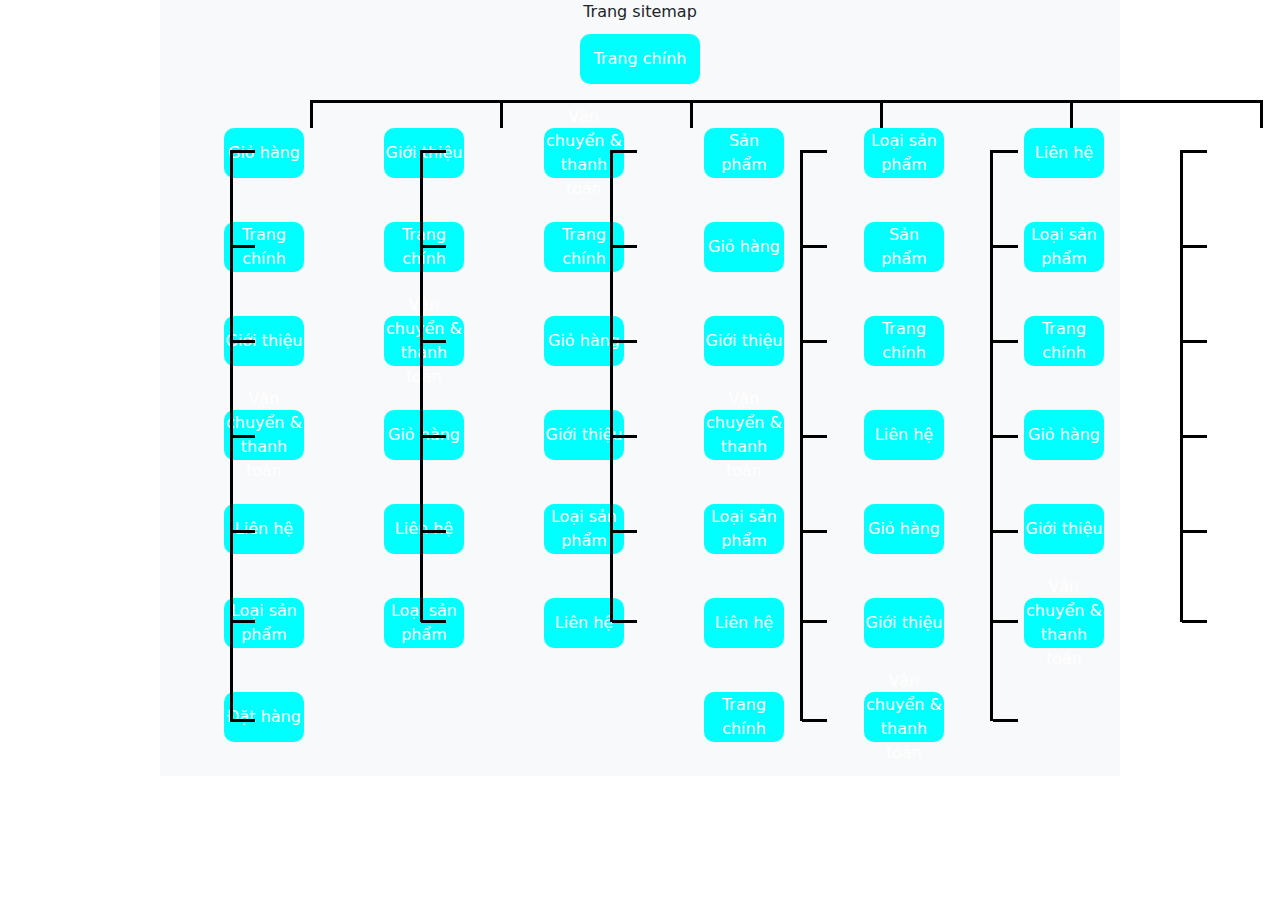
<file: html/sitemap.html>
<!DOCTYPE html>
<html lang="en">
<head>
    <meta charset="UTF-8">
    <meta name="viewport" content="width=device-width, initial-scale=1.0">
    <title>Document</title>
    <link rel="stylesheet" href="../Bootstrap5/css/bootstrap.min.css">
    <link rel="stylesheet" href="../Bootstrap5/js/bootstrap.bundle.js">
</head>
<style>
    .item {
        width: 120px;
        height: 50px;
        background-color: cyan;
        display: flex;
        justify-content: center;
        align-items: center;
        border-radius: 10px;
        color: white;
        margin: 10px 40px;
    }
    .hl {
        width: 950px;
        position: fixed;
        border-top: 3px solid black;
        top: 100px;
        left: 310px;
    }
    .vl {
        height: 571px;
        position: fixed;
        border-left: 3px solid black;
        top: 150px;
        left: 230px;
    }
    .vl-1 {
        height: 28px;
        position: fixed;
        border-left: 3px solid black;
        top: 100px;
        left: 310px;
    }
    .hl-1 {
        width: 25px;
        position: fixed;
        border-top: 3px solid black;
        top: 150px;
        left: 230px;
    }
</style>
<body class="d-flex justify-content-center align-items-center">
    <div class="w-75 h-75 bg-body-tertiary text-center">
        <div>Trang sitemap</div>
        <div class="w-100 d-flex justify-content-center ">
            <div class="item">
                <a href="../index.html" class="text-decoration-none text-white">
                    Trang chính
                </a>
            </div>
        </div> 
        <div class="w-100 d-flex justify-content-center m-4">
            <div class="item">
                <a href="../html/gio-hang.html" class="text-decoration-none text-white">
                    Giỏ hàng
                </a>
            </div>
            <div class="item">
                <a href="../html/gioithieu.html" class="text-decoration-none text-white">
                    Giới thiệu
                </a>
            </div>
            <div class="item">
                <a href="../html/van-chuyen-thanh-toan.html" class="text-decoration-none text-white">
                    Vận chuyển & thanh toán
                </a>
            </div>
            <div class="item">
                <a href="../html/san-pham.html" class="text-decoration-none text-white">
                    Sản phẩm
                </a>
            </div>
            <div class="item">
                <a href="../html/may-chay-bo.html" class="text-decoration-none text-white">
                    Loại sản phẩm
                </a>
            </div>
            <div class="item">
                <a href="../html/lien-he.html" class="text-decoration-none text-white">
                    Liên hệ
                </a>
            </div>
        </div> 
        <div class="w-100 d-flex justify-content-center m-4">
            <div class="item">
                <a href="../index.html" class="text-decoration-none text-white">
                    Trang chính
                </a>
            </div>
            <div class="item">
                <a href="../index.html" class="text-decoration-none text-white">
                    Trang chính
                </a>
            </div>
            <div class="item">
                <a href="../index.html" class="text-decoration-none text-white">
                    Trang chính
                </a>
            </div>
            <div class="item">
                <a href="../html/gio-hang.html" class="text-decoration-none text-white">
                    Giỏ hàng
                </a>
            </div>
            <div class="item">
                <a href="../html/san-pham.html" class="text-decoration-none text-white">
                    Sản phẩm
                </a>
            </div>
            <div class="item">
                <a href="../html/may-chay-bo.html" class="text-decoration-none text-white">
                    Loại sản phẩm
                </a>
            </div>
        </div> 
        <div class="w-100 d-flex justify-content-center m-4">
            <div class="item">
                <a href="../html/gioithieu.html" class="text-decoration-none text-white">
                    Giới thiệu
                </a>
            </div>
            <div class="item">
                <a href="../html/van-chuyen-thanh-toan.html" class="text-decoration-none text-white">
                    Vận chuyển & thanh toán
                </a>
            </div>
            <div class="item">
                <a href="../html/gio-hang.html" class="text-decoration-none text-white">
                    Giỏ hàng
                </a>
            </div>
            <div class="item">
                <a href="../html/gioithieu.html" class="text-decoration-none text-white">
                    Giới thiệu
                </a>
            </div>
            <div class="item">
                <a href="../index.html" class="text-decoration-none text-white">
                    Trang chính
                </a>
            </div>
            <div class="item">
                <a href="../index.html" class="text-decoration-none text-white">
                    Trang chính
                </a>
            </div>
        </div> 
        <div class="w-100 d-flex justify-content-center m-4">
            <div class="item">
                <a href="../html/van-chuyen-thanh-toan.html" class="text-decoration-none text-white">
                    Vận chuyển & thanh toán
                </a>
            </div>
            <div class="item">
                <a href="../html/gio-hang.html" class="text-decoration-none text-white">
                    Giỏ hàng
                </a>
            </div>
            <div class="item">
                <a href="../html/gioithieu.html" class="text-decoration-none text-white">
                    Giới thiệu
                </a>
            </div>
            <div class="item">
                <a href="../html/van-chuyen-thanh-toan.html" class="text-decoration-none text-white">
                    Vận chuyển & thanh toán
                </a>
            </div>
            <div class="item">
                <a href="../html/lien-he.html" class="text-decoration-none text-white">
                    Liên hệ
                </a>
            </div>
            <div class="item">
                <a href="../html/gio-hang.html" class="text-decoration-none text-white">
                    Giỏ hàng
                </a>
            </div>
        </div> 
        <div class="w-100 d-flex justify-content-center m-4">
            <div class="item">
                <a href="../html/lien-he.html" class="text-decoration-none text-white">
                    Liên hệ
                </a>
            </div>
            <div class="item">
                <a href="../html/lien-he.html" class="text-decoration-none text-white">
                    Liên hệ
                </a>
            </div>
            <div class="item">
                <a href="../html/may-chay-bo.html" class="text-decoration-none text-white">
                    Loại sản phẩm
                </a>
            </div>
            <div class="item">
                <a href="../html/may-chay-bo.html" class="text-decoration-none text-white">
                    Loại sản phẩm
                </a>
            </div>
            <div class="item">
                <a href="../html/gio-hang.html" class="text-decoration-none text-white">
                    Giỏ hàng
                </a>
            </div>
            <div class="item">
                <a href="../html/gioithieu.html" class="text-decoration-none text-white">
                    Giới thiệu
                </a>
            </div>
        </div> 
        <div class="w-100 d-flex justify-content-center m-4">
            <div class="item">
                <a href="../html/may-chay-bo.html" class="text-decoration-none text-white">
                    Loại sản phẩm
                </a>
            </div>
            <div class="item">
                <a href="../html/may-chay-bo.html" class="text-decoration-none text-white">
                    Loại sản phẩm
                </a>
            </div>
            <div class="item">
                <a href="../html/lien-he.html" class="text-decoration-none text-white">
                    Liên hệ
                </a>
            </div>
            <div class="item">
                <a href="../html/lien-he.html" class="text-decoration-none text-white">
                    Liên hệ
                </a>
            </div>
            <div class="item">
                <a href="../html/gioithieu.html" class="text-decoration-none text-white">
                    Giới thiệu
                </a>
            </div>
            <div class="item">
                <a href="../html/van-chuyen-thanh-toan.html" class="text-decoration-none text-white">
                    Vận chuyển & thanh toán
                </a>
            </div>
        </div> 
        <div class="w-100 d-flex justify-content-center m-4">
            <div class="item">
                <a href="../html/dat-hang.html" class="text-decoration-none text-white">
                    Đặt hàng
                </a>
            </div>
            <div class="item bg-body-tertiary">
            </div>
            <div class="item bg-body-tertiary">
                
            </div>
            <div class="item">
                <a href="../index.html" class="text-decoration-none text-white">
                    Trang chính
                </a>
            </div>
            <div class="item">
                <a href="../html/van-chuyen-thanh-toan.html" class="text-decoration-none text-white">
                    Vận chuyển & thanh toán
                </a>
            </div>
            <div class="item bg-body-tertiary">

            </div>
        </div> 
    </div>
    <div class="hl"></div>
    <div class="vl" style="left: 420px; height: 472px;"></div>
    <div class="vl" style="left: 610px; height: 472px;"></div>
    <div class="vl" style="left: 800px;"></div>
    <div class="vl" style="left: 990px;"></div>
    <div class="vl" style="left: 1180px; height: 472px;"></div>
    <div class="vl"></div>
    <div class="vl-1"></div>
    <div class="vl-1" style="left: 500px;"></div>
    <div class="vl-1" style="left: 690px;"></div>
    <div class="vl-1" style="left: 880px;"></div>
    <div class="vl-1" style="left: 1070px;"></div>
    <div class="vl-1" style="left: 1260px;"></div>
    <div class="hl-1"></div>
    <div class="hl-1" style="top: 245px;"></div>
    <div class="hl-1" style="top: 340px;"></div>
    <div class="hl-1" style="top: 435px;"></div>
    <div class="hl-1" style="top: 530px;"></div>
    <div class="hl-1" style="top: 620px;"></div>
    <div class="hl-1" style="top: 719px;"></div>
    <div class="hl-1" style="left:421px;"></div>
    <div class="hl-1" style="left:421px;top: 245px;"></div>
    <div class="hl-1" style="left:421px;top: 340px;"></div>
    <div class="hl-1" style="left:421px;top: 435px;"></div>
    <div class="hl-1" style="left:421px;top: 530px;"></div>
    <div class="hl-1" style="left:421px;top: 620px;"></div>
    <div class="hl-1" style="left:612px;"></div>
    <div class="hl-1" style="left:612px;top: 245px;"></div>
    <div class="hl-1" style="left:612px;top: 340px;"></div>
    <div class="hl-1" style="left:612px;top: 435px;"></div>
    <div class="hl-1" style="left:612px;top: 530px;"></div>
    <div class="hl-1" style="left:612px;top: 620px;"></div>
    <div class="hl-1" style="left:802px;"></div>
    <div class="hl-1" style="left:802px;top: 245px;"></div>
    <div class="hl-1" style="left:802px;top: 340px;"></div>
    <div class="hl-1" style="left:802px;top: 435px;"></div>
    <div class="hl-1" style="left:802px;top: 530px;"></div>
    <div class="hl-1" style="left:802px;top: 620px;"></div>
    <div class="hl-1" style="left:802px;top: 719px;"></div>
    <div class="hl-1" style="left:993px;"></div>
    <div class="hl-1" style="left:993px;top: 245px;"></div>
    <div class="hl-1" style="left:993px;top: 340px;"></div>
    <div class="hl-1" style="left:993px;top: 435px;"></div>
    <div class="hl-1" style="left:993px;top: 530px;"></div>
    <div class="hl-1" style="left:993px;top: 620px;"></div>
    <div class="hl-1" style="left:993px;top: 719px;"></div>
    <div class="hl-1" style="left:1182px;"></div>
    <div class="hl-1" style="left:1182px;top: 245px;"></div>
    <div class="hl-1" style="left:1182px;top: 340px;"></div>
    <div class="hl-1" style="left:1182px;top: 435px;"></div>
    <div class="hl-1" style="left:1182px;top: 530px;"></div>
    <div class="hl-1" style="left:1182px;top: 620px;"></div>
</body>
</html>
</file>
